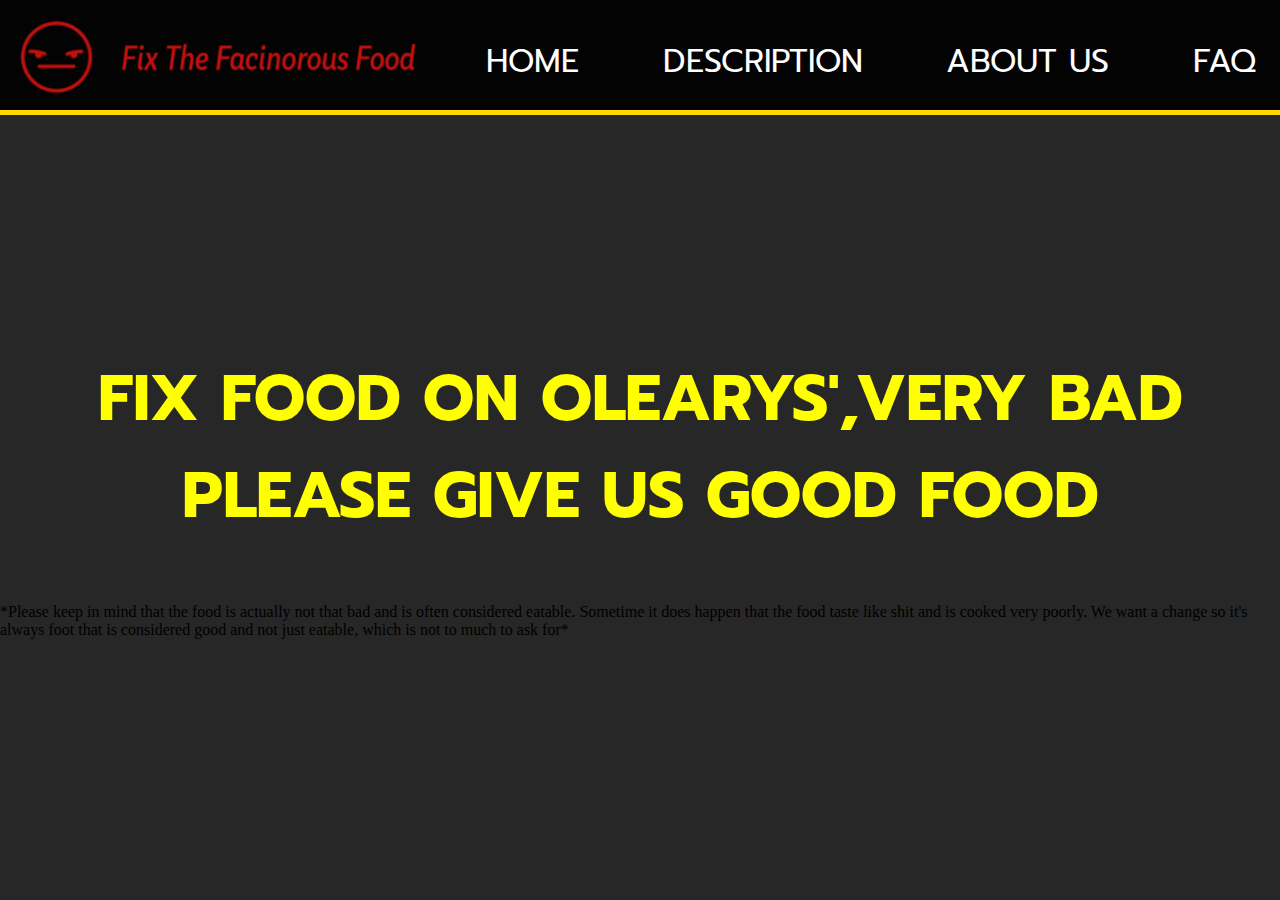
<file: index.html>
<!DOCTYPE html>
<html lang="en" class="h-100">
<head>
  <meta charset="UTF-8">
  <meta name="viewport" content="width=device-width, initial-scale=1.0">
  <link rel="stylesheet" href="style.css">
  <link rel="preconnect" href="https://fonts.gstatic.com">
  <link href="https://fonts.googleapis.com/css2?family=Prompt&display=swap" rel="stylesheet">
  <title>Kampanj</title>
</head>
<body class="h-100">
<header>
    <nav>
      <img class="logo" src="logo.png" alt="">
        <ul>
          <li><a href="index.html">HOME</a></li>
          <li><a href="description.html">DESCRIPTION</a></li>
          <li><a href="about.html">ABOUT US</a></li>
          <li><a href="faq.html">FAQ</a></li>
        </ul>
     </nav>
  </header>
  <main class="titel">
    <h1>FIX FOOD ON OLEARYS',VERY BAD PLEASE GIVE US GOOD FOOD</h1>
  </main>
  <p class="home">*Please keep in mind that the food is actually not that bad and is often considered eatable. Sometime it does happen that the food taste like shit and is cooked very poorly. We want a change so it's always foot that is considered good and not just eatable, which is not to much to ask for*
    </p>
</body>
</html>
</file>
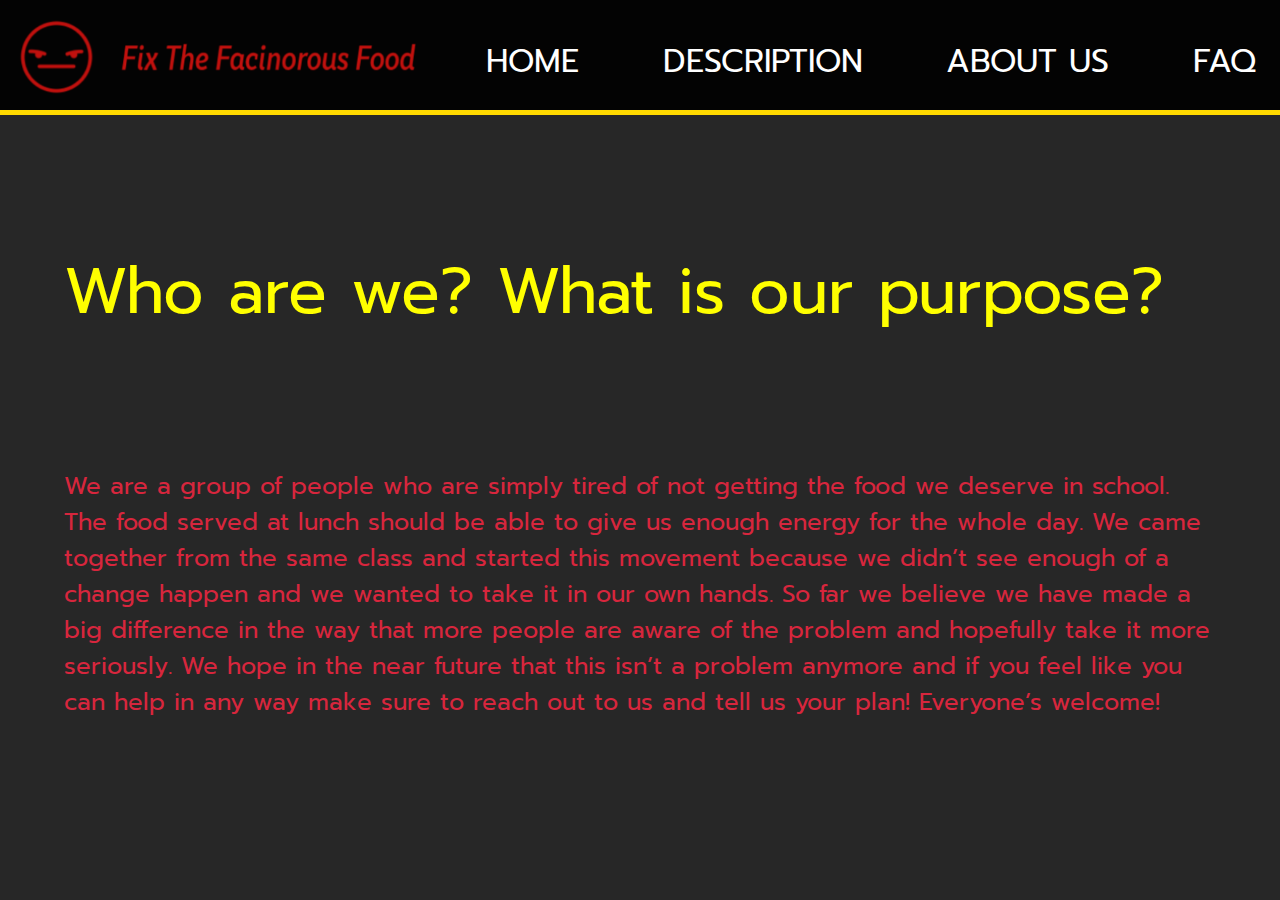
<file: about.html>
<!DOCTYPE html>
<html lang="en" class="h-100">
<head>
  <meta charset="UTF-8">
  <meta name="viewport" content="width=device-width, initial-scale=1.0">
  <link rel="stylesheet" href="style.css">
  <link rel="preconnect" href="https://fonts.gstatic.com">
<link href="https://fonts.googleapis.com/css2?family=Prompt&display=swap" rel="stylesheet">
  <title>Kampanj</title>
</head>
<body class="h-100">
<header>
  <div class="nav">
    <nav>
      <img class="logo" src="logo.png" alt="">
        <ul>
          <li><a href="index.html">HOME</a></li>
          <li><a href="description.html">DESCRIPTION</a></li>
          <li><a href="about.html">ABOUT US</a></li>
          <li><a href="faq.html">FAQ</a></li>
        </ul>
     </nav>
   </div>
  </header>
  <main class="rubrik">
    Who are we? What  is our purpose?
  </main>
  <p class="dtext">We are a group of people who are simply tired of not getting the food we deserve in school. The food served at lunch should be able to give us enough energy for the whole day. We came together from the same class and started this movement because we didn’t see enough of a change happen and we wanted to take it in our own hands. So far we believe we have made a big difference in the way that more people are aware of the problem and hopefully take it more seriously. We hope in the near future that this isn’t a problem anymore and if you feel like you can help in any way make sure to reach out to us and tell us your plan! Everyone’s welcome!
  </p>
</body>
</html>
</file>
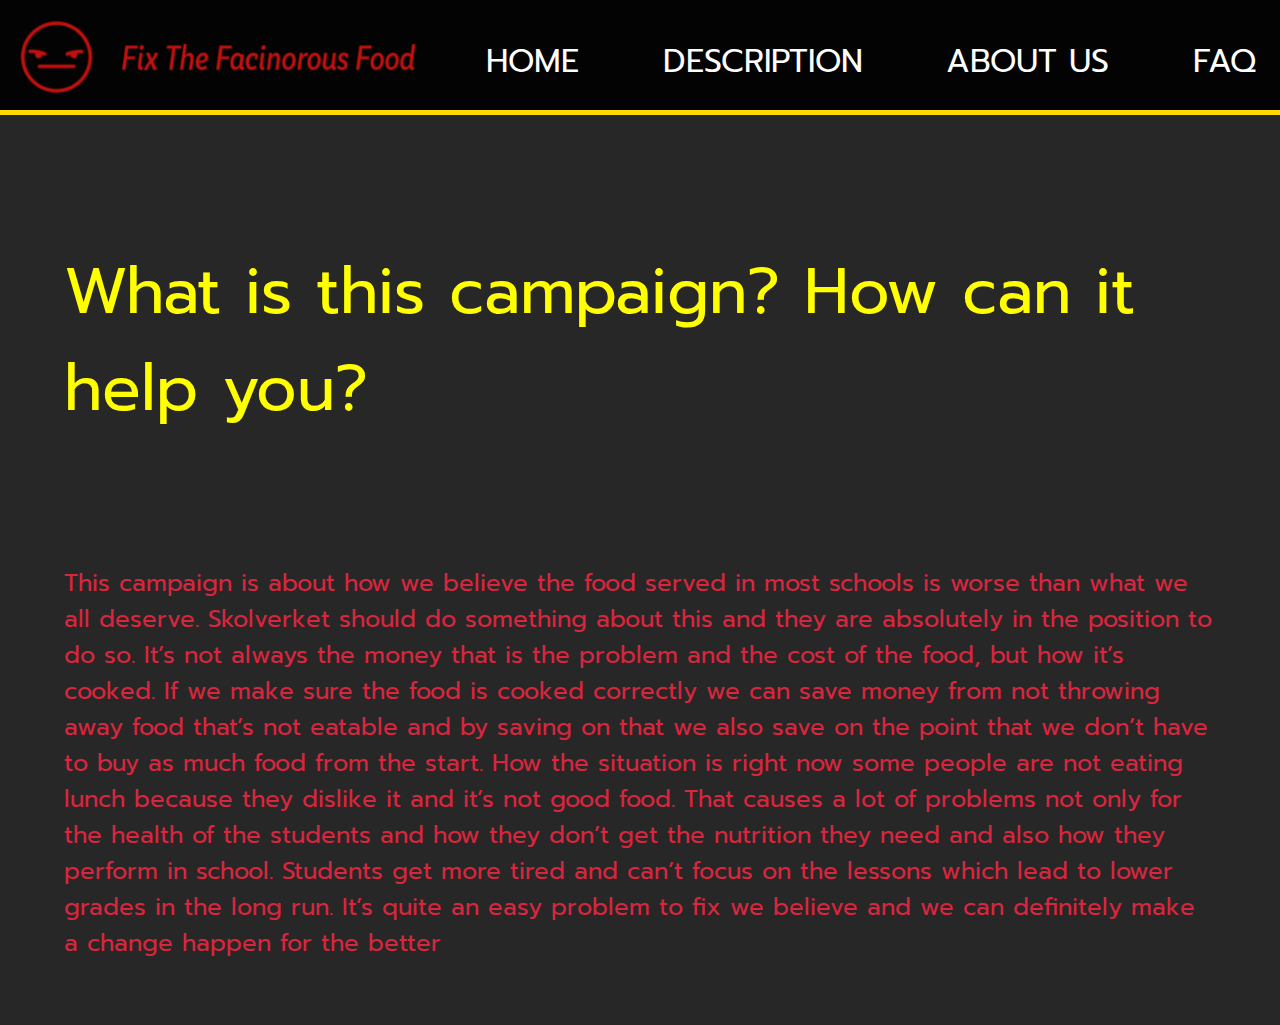
<file: description.html>
<!DOCTYPE html>
<html lang="en" class="h-100">
<head>
  <meta charset="UTF-8">
  <meta name="viewport" content="width=device-width, initial-scale=1.0">
  <link rel="stylesheet" href="style.css">
  <link rel="preconnect" href="https://fonts.gstatic.com">
<link href="https://fonts.googleapis.com/css2?family=Prompt&display=swap" rel="stylesheet">
  <title>Kampanj</title>
</head>
<body class="h-100">
<header>
  <div class="nav">
    <nav>
      <img class="logo" src="logo.png" alt="">
        <ul>
          <li><a href="index.html">HOME</a></li>
          <li><a href="description.html">DESCRIPTION</a></li>
          <li><a href="description.html">ABOUT US</a></li>
          <li><a href="description.html">FAQ</a></li>
        </ul>
     </nav>
   </div>
  </header>
  <main class="rubrik">
    What is this campaign? How can it help you?
  </main>
  <p class="dtext">This campaign is about how we believe the food served in most schools is worse than what we all deserve. Skolverket should do something about this and they are absolutely in the position to do so. It’s not always the money that is the problem and the cost of the food, but how it’s cooked. If we make sure the food is cooked correctly we can save money from not throwing away food that’s not eatable and by saving on that we also save on the point that we don’t have to buy as much food from the start. How the situation is right now some people are not eating lunch because they dislike it and it’s not good food. That causes a lot of problems not only for the health of the students and how they don’t get the nutrition they need and also how they perform in school. Students get more tired and can’t focus on the lessons which lead to lower grades in the long run. It’s quite an easy problem to fix we believe and we can definitely make a change happen for the better
  </p>
</body>
</html>
</file>
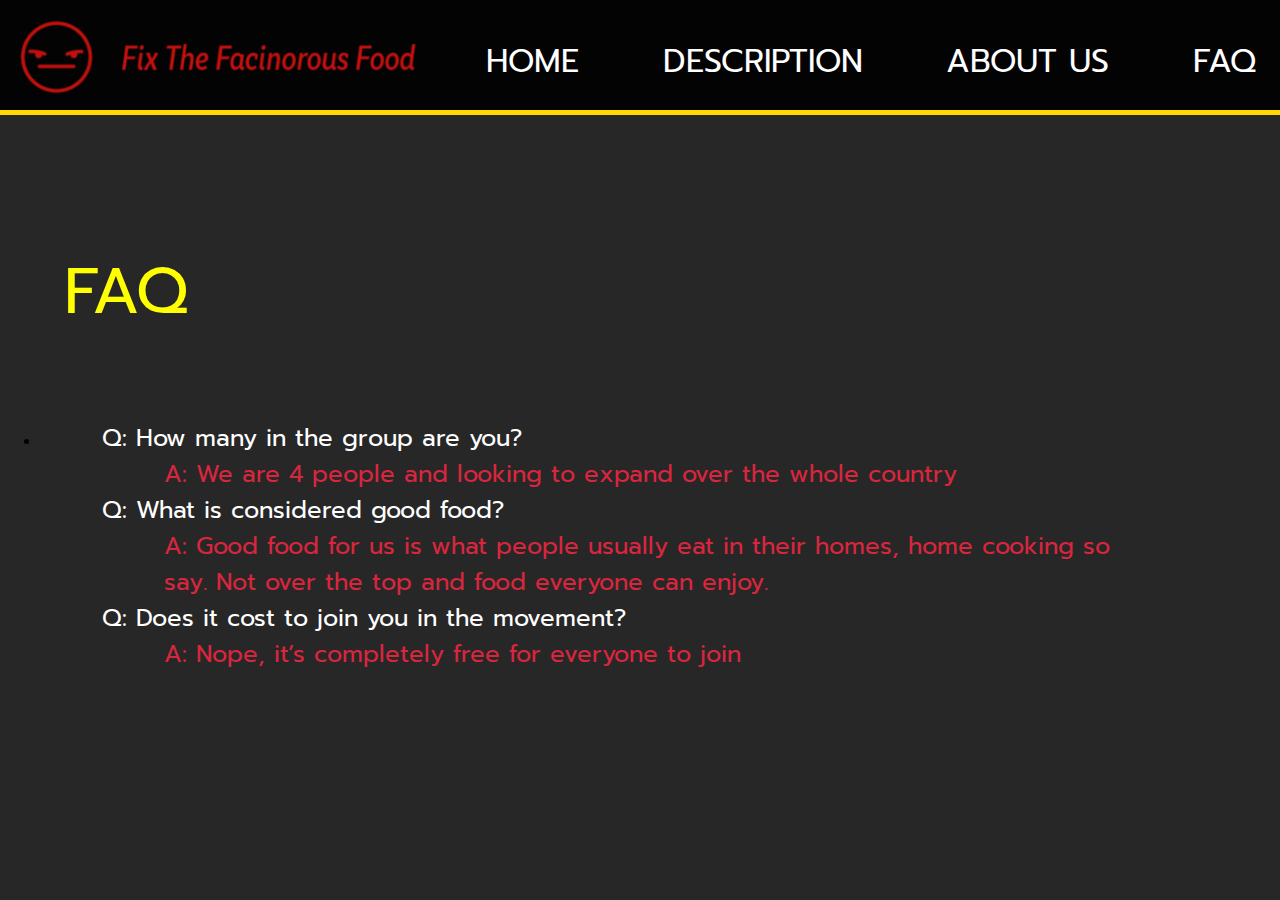
<file: faq.html>
<!DOCTYPE html>
<html lang="en" class="h-100">
<head>
  <meta charset="UTF-8">
  <meta name="viewport" content="width=device-width, initial-scale=1.0">
  <link rel="stylesheet" href="style.css">
  <link rel="preconnect" href="https://fonts.gstatic.com">
<link href="https://fonts.googleapis.com/css2?family=Prompt&display=swap" rel="stylesheet">
  <title>Kampanj</title>
</head>
<body class="h-100">
<header>
    <nav>
      <img class="logo" src="logo.png" alt="">
        <ul>
          <li><a href="index.html">HOME</a></li>
          <li><a href="description.html">DESCRIPTION</a></li>
          <li><a href="about.html">ABOUT US</a></li>
          <li><a href="faq.html">FAQ</a></li>
        </ul>
     </nav>
  </header>
  <main class="rubrik">
  FAQ
  </main>
  <div class="faq">
    <ul>
    <li>
        <p class="q">Q: How many in the group are you?</p> 
        <p class="a">A: We are 4 people and looking to expand over the whole country</p>
        <p class="q">Q: What is considered good food?</p>
        <p class="a">A: Good food for us is what people usually eat in their homes, home cooking so say. Not over the top and food
        everyone can enjoy.</p>
        <p class="q">Q: Does it cost to join you in the movement?</p> 
        <p class="a">A: Nope, it’s completely free for everyone to join</p>
    </li>
  </ul>
  </div>
</body>
</html>
</file>
<file: style.css>
body {
  margin: 0;
  background-color: rgb(39, 39, 39);
  display: flex;  
  flex-direction: column;
  
}
.rubrik {
  color: yellow;
  font-size: 4rem;
  text-align: left;
  width: 90%;
  margin: 0 auto;
  padding: 10% 5% 5% 5%;
  font-family: 'Prompt', sans-serif;
}
.logo {
  height: 5rem;
  padding-top: 1rem;
  padding-left: 1rem;
}
.titel {
    color: yellow;
    font-size: 2rem;
    text-align: center;
    width: 90%;
    margin: 0 auto;
    padding-top: 15%;
    font-family: 'Prompt', sans-serif;
}
.h-100 {
  height: 100%;
}
a {
  text-decoration: none;
  color:white;
}
.footer {
  color: black;
  padding: 0 0 0 0;
  margin: 0 0 0 0;
  position: fixed;
  bottom: 0;
  font-family: 'Prompt', sans-serif;
  font-size: .7rem;
}


nav {
  left: 0;
  right: 0;
  width: 100%;
  margin: 0 auto;
  display: flex;
  background-color: rgb(3, 3, 3);
  border-bottom: rgb(255, 217, 0)  5px solid;
  
}

nav ul {
  width: 100%;
  justify-content: space-between;
  display: flex;
  font-size: 1.5rem;
}
nav ul li {
  padding: .8rem 1.5rem 0 1.5rem;
  font-family: 'Prompt', sans-serif;;
  font-size: 2rem;
  list-style: none;
  

}

a:hover {
  color: #fbff2d;
  cursor: pointer;
  opacity: 0.8;
  transition: 0.2s;
}
.dtext {
  margin: 0 auto;
  padding: 5%;
  font-family: 'Prompt', sans-serif;
  color: #D7263D;
  font-size: 1.5rem;
}
.text {
  padding: 5%;
  margin: 0 auto;
  color: #1D689A;
}
.a {
  list-style: none;
  font-size: 1.5rem;
  color: #D7263D;
  margin: auto 10%;
  font-family: 'Prompt', sans-serif;
}
.q {
  list-style: none;
  font-size: 1.5rem;
  color: white;
  margin: auto 5%;
  font-family: 'Prompt', sans-serif;
}
@media(max-width: 375px) { 
  .titel {
    font-size: 1rem;
    padding-top: 45%;
  }
  .logo {
    height: 3rem;
    float: left;
    padding-top: .1rem;
    padding-left: .1rem;
  }
  nav {
    left: 0;
    right: 0;
    width: 100%;
    margin: 0 auto;
    display: flex;
    background-color: rgb(3, 3, 3);
    border-bottom: rgb(255, 217, 0)  5px solid;
    
  }
  nav ul {
    width: 100%;
    font-size: .3rem;
  }
  nav ul li {
    padding: .2rem .2rem .2rem .2rem;
    font-family: 'Prompt', sans-serif;;
    font-size: 2rem;
    list-style: none;
  }
}
</file>
